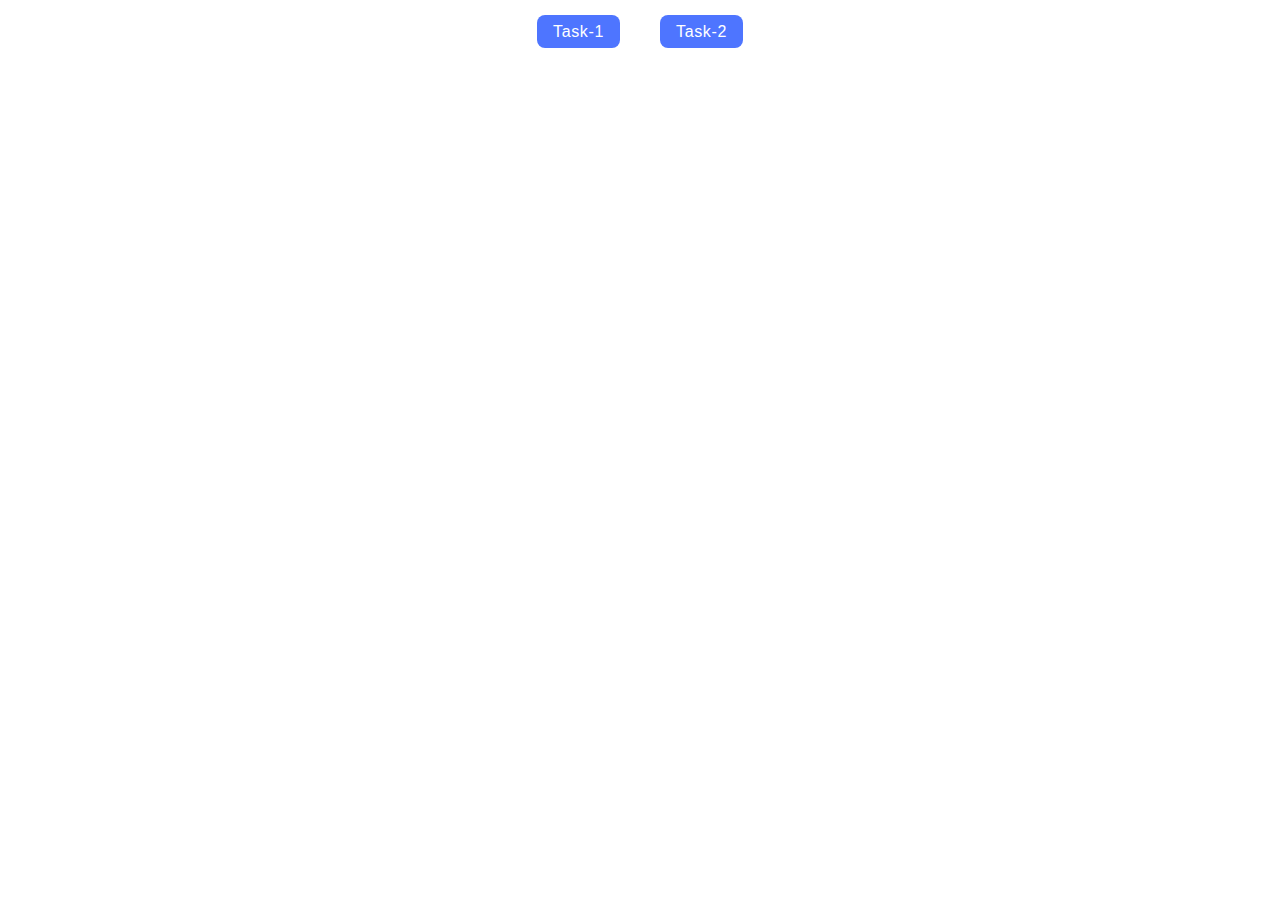
<file: src/index.html>
<!DOCTYPE html>
<html lang="en">
  <head>
    <meta charset="UTF-8" />
    <meta name="viewport" content="width=device-width, initial-scale=1.0" />
    <link rel="stylesheet" href="./css/styles.css" />
    <title>Document</title>
  </head>
  <body>
    <main>
      <ul class="container">
        <li class="container-link">
          <a class="link" href="./1-timer.html">Task-1</a>
        </li>
        <li class="container-link">
          <a class="link" href="./2-snackbar.html">Task-2</a>
        </li>
      </ul>
    </main>
  </body>
</html>
</file>
<file: src/css/styles.css>
* {
  box-sizing: border-box;
}

body {
  margin: 0;
  font-family: 'Montserrat', sans-serif;
}

ul {
  margin: 0;
  padding: 0;
  list-style: none;
}

input {
  padding: 0;
  border: none;
  cursor: pointer;
  transition: 0.5s;
}

textarea {
  padding: 0;
  resize: none;
  outline: none;
  transition: 0.5s;
}

button {
  border: none;
  outline: none;
  font-size: 16px;
  cursor: pointer;
  transition: 0.5s;
}

.link {
  text-decoration: none;
  font-weight: 500;
  font-size: 16px;
  line-height: 150%;
  letter-spacing: 0.04em;
  color: #fff;
  border-radius: 8px;
  padding: 8px 16px;
  width: 95px;
  height: 40px;
  background-color: #4e75ff;
  transition: 0.5s;
}

.container {
  display: flex;
  justify-content: center;
}

.link:hover {
  background-color: #6c8cff;
  transform: scale(104%);
  box-shadow: 2px 2px 5px rgba(0, 0, 0, 0.4);
}

.container-link {
  padding: 20px;
}
</file>
